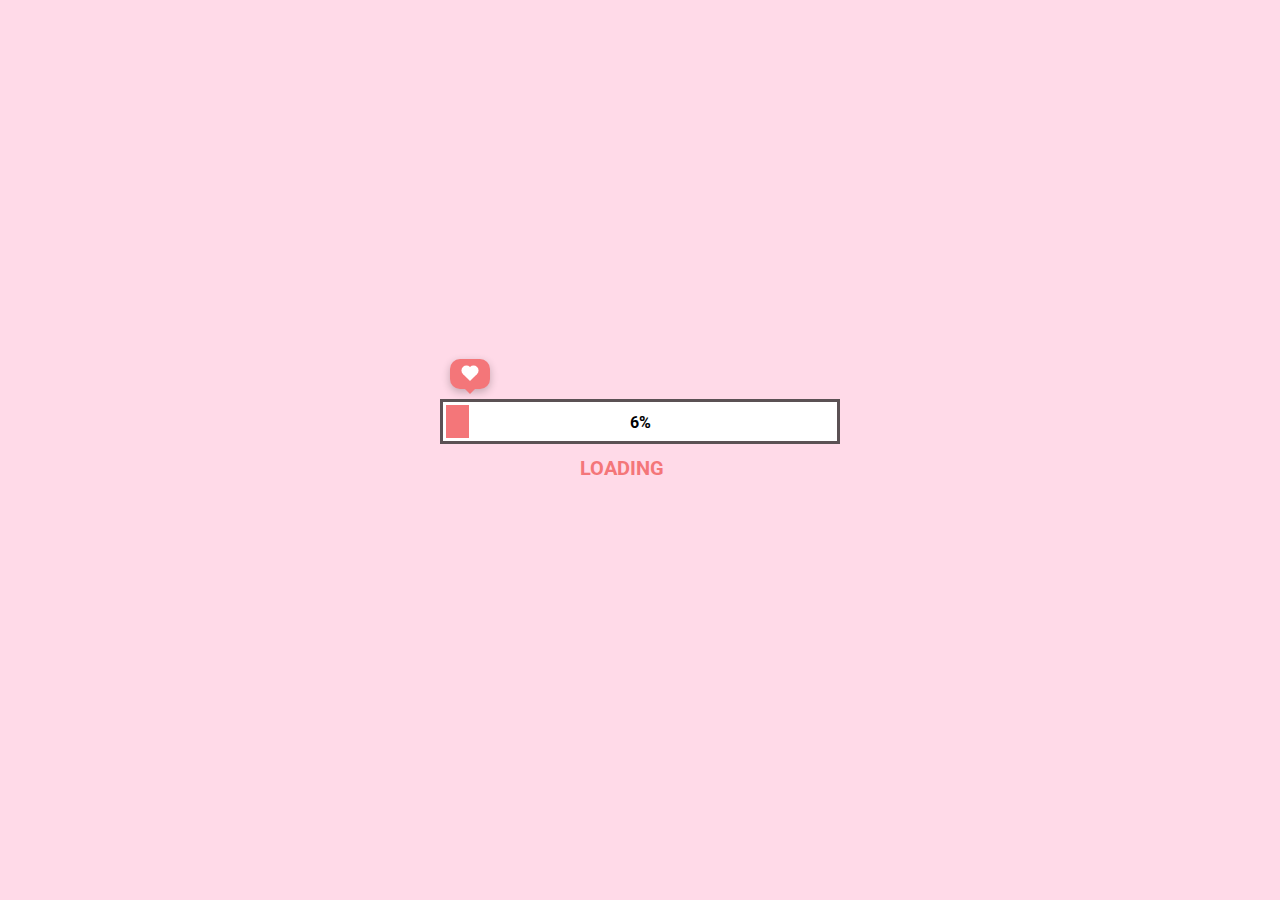
<file: index.html>
<!DOCTYPE html>
<html lang="en">
<head>
    <meta charset="UTF-8">
    <meta name="viewport" content="width=device-width, initial-scale=1.0">
    <link rel="stylesheet" href="style.css">
    <script src="./app.js" defer></script>
    <title>ĐÓN CHỜ NHAAA</title>
    <link rel="shortcut icon" href="./image/heart.png">

</head>
<body>
    <div class="loading">
        <div class="boxHeartImg">
            <div class="heartItem item1">
                <img src="./image/heart.png" alt="">
            </div>
            <div class="heartItem item2">
                <img src="./image/heart.png" alt="">
            </div>
            <div class="heartItem item3">
                <img src="./image/heart.png" alt="">
            </div>
        </div>
        <div class="heartBox">
            <div class="heart"></div>
        </div>
        <div class="progress-bar">
            <div class="progress"></div>
            <div class="percent">100%</div>
        </div>
        <h2 class="textBox">
            <span class="textLoad">loading</span>
            <span class="cricle1">.</span>
            <span class="cricle2">.</span>
            <span class="cricle3">.</span>
        </h2>
        <div class="buttonCLick">
            <img src="./image/cursor.png" alt="">
            <div class="button">
                <p class="textBtn"></p>
            </div>
        </div>
    </div>
</body>
</html>
</file>
<file: style.css>
@import url('https://fonts.googleapis.com/css2?family=Roboto:wght@500&display=swap');
*{
    padding: 0;
    margin: 0;
    box-sizing: border-box;
}
body{
    background: rgb(255, 218, 232);
    display: flex;
    justify-content: center;
    align-items: center;
    min-height: 100vh;
}
.loading{
    position: relative;
    display: flex;
    justify-content: center;
    align-items: center;
    flex-direction: column;
}
.loading .boxHeartImg{
    position: absolute;
    width: 100%;
    top: -40px;
    display: flex;
    justify-content: space-between;
}
.heartItem.item1{
    position: relative;
    left: -4%;
    transform: scale(0);
}
.heartItem.item2{
    position: relative;
    left: 4%;
    transform: scale(0);
}
.heartItem.item3{
    position: relative;
    right: -6%;
    transform: scale(0);
}
/* animation: love1 5s infinite ease-in 1s; */
/* @keyframes love1{
    0%{
        opacity: 0;
        transform: scale(0.2) rotate(0deg) translate3d(100px, 0, 0);
    }
    50%{
        opacity: 1;
    }
    100%{
        opacity: 0;
        transform: scale(0.8) rotate(-40deg) translate3d(-50px, -400px, 0);
    }
} */
@keyframes heartScale{
    0%{
        transform: scale(0);
    }
    30%{
        transform: scale(1.2);
    }
    50%,100%{
        transform: scale(1);
    }
}
.heartItem.item1 img{
    width: 40px;
}
.heartItem.item2 img{
    width: 50px;
    transform: translateY(-10px);
}
.heartItem.item3 img{
    width: 60px;
    transform: translateY(-20px);
}
.heartItem::before{
    position: absolute;
    content: '';
    width: 3px;
    height: 40px;
    background-color: rgb(91,81,84);
    left: 51%;
    top: 10px;
    transform: translateX(-50%);
    z-index: -1;
}
.progress-bar{
    position: relative;
    width: 400px;
    height: 45px;
    background: #fff;
    padding: 3px;
    border: 3px solid rgb(91,81,84);
    display: flex;
}
.progress{
    width: 0px;
    height: 100%;
    background-color: rgb(244,118,121);
    left: 0;
    transition: 0.1s;
}
.percent{
    position: absolute;
    top: 50%;
    left: 50%;
    transform: translate(-50%, -50%);
    font-weight: bold;
    font-family: 'Roboto', sans-serif;
}
.loading .textBox{
    transition: 0.5s;
    margin-top: 10px;
}
.loading .textLoad{
    font-family: 'Roboto', sans-serif;
    color: rgb(244,118,121);
    font-family: 500;
    font-size: 20px;
    text-transform: uppercase;
}
.loading h2 .cricle1, .cricle2, .cricle3{
    color: rgb(244,118,121);
    opacity: 0;
}
.cricle1{
    animation: 1s .25s cricle linear infinite;
}
.cricle2{
    animation: 1s .5s cricle linear infinite;
}
.cricle3{
    animation: 1s .75s cricle linear infinite;
}
@keyframes cricle{
    0%{
        opacity: 0;
    }
    50%{
        opacity: 1;
    }
    100%{
        opacity: 0;
    }
}
.button{
    position: relative;
    width: 10px;
    height: 10px;
    background: #fff;
    border-radius: 50%;
    transition: 0.5s;
    transform: scale(0);
    display: flex;
    justify-content: center;
    align-items: center;
    font-family: 'Roboto', sans-serif;
    cursor: pointer;
    font-weight: bold;
    letter-spacing: 1px;
}
.buttonCLick{
    position: relative;
    display: flex;
    height: 40px;
    align-items: center;
    margin-top: -20px;
    filter: drop-shadow(rgba(0, 0, 0, 0.25) 1.95px 1.95px 2.6px);
}
.buttonCLick img{
    opacity: 0;
    width: 25px;
    position: absolute;
    margin-left: -20px;
    transform: translateX(-20px) rotate(90deg);
    animation: 1s cursor infinite linear;
}
@keyframes cursor{
    0%{
        transform: translateX(-20px) rotate(90deg);
    }
    50%{
        transform: translateX(-10px) rotate(90deg);
    }
}
.heartBox{
    position: absolute;
    top: -40px;
    left: -3.2%;
    width: 40px;
    height: 30px;
    border-radius: 10px;
    background-color: rgb(244,118,121);
    display: flex;
    justify-content: center;
    align-items: center;
    box-shadow: rgba(0, 0, 0, 0.24) 0px 3px 8px;
    transition: 0.1s;
}
.heartBox::before{
    content: "";
    position: absolute;
    top: 100%;
    left: 50%;
    margin-left: -5px;
    border-width: 5px;
    border-style: solid;
    border-color: rgb(244,118,121) transparent transparent transparent;
}
.heartBox .heart{
    position: relative;
    width: 10px;
    height: 10px;
    background-color: #fff;
    transform: rotate(45deg);
}
.heartBox .heart::before{
    position: absolute;
    content: '';
    width: 100%;
    height: 100%;
    background-color: #fff;
    right: 50%;
    border-radius: 50%;
}
.heartBox .heart::after{
    position: absolute;
    content: '';
    width: 100%;
    height: 100%;
    background-color: #fff;
    bottom: 50%;
    border-radius: 50%;
}
</file>
